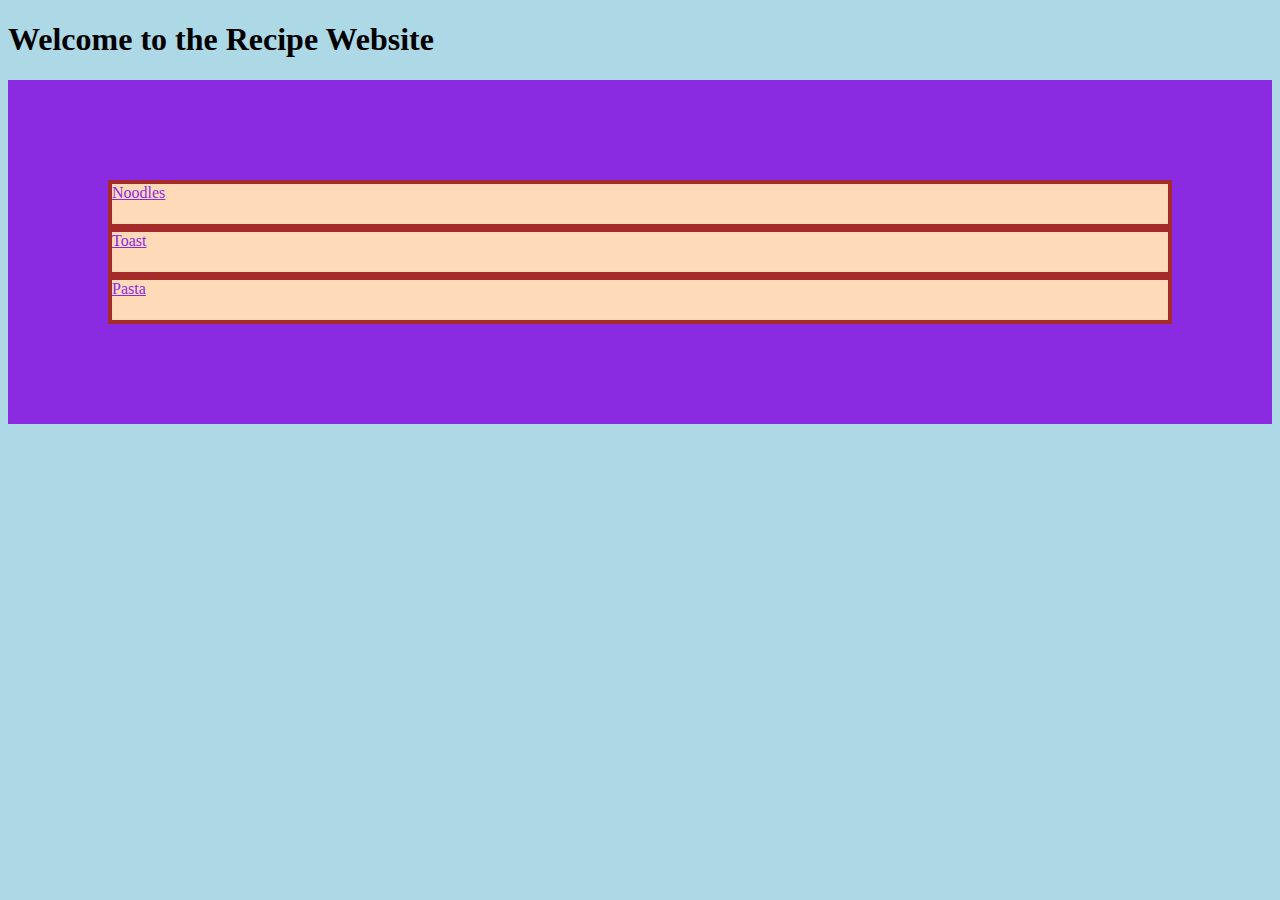
<file: index.html>
<!DOCTYPE html>

<html lang="en">
    <head>
        <link rel="stylesheet" href="styles/style.css">
        <meta charset="utf-8">
        <title>HomePage of Recipe Website</title>
    </head>

    <body>
        <h1>Welcome to the Recipe Website</h1>
        <div class="flex-container">
            <div class="one">
                <a href = "./pages/noodles.html">Noodles</a>
            </div>
            
            <div class="two">
                <a href = "./pages/toast.html">Toast</a>
            </div>
           
            <div class="three">
                <a href = "./pages/pasta.html">Pasta</a>
            </div>
            



            
            
            

        </div>
        
    </body>
</html>
</file>
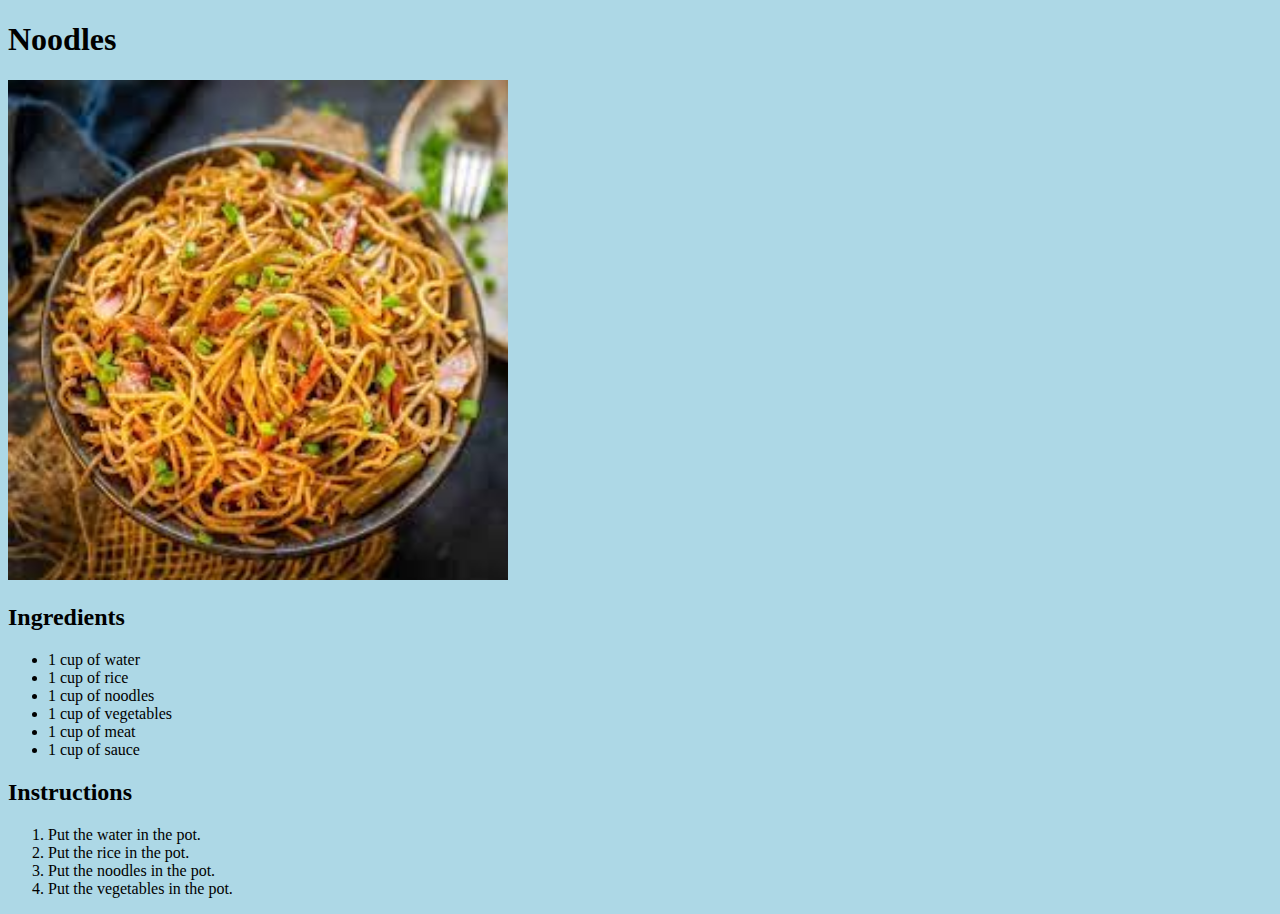
<file: pages/noodles.html>
<!DOCTYPE html>

<html lang="en">
    <head>
        <meta charset="utf-8">
        <link rel="stylesheet" href="../styles/style.css">
        <title>Noodles</title>
    </head>

    <body>
        <h1>Noodles</h1>
        <p>
            <img src="../images/noodles.jpg" alt="Noodles" width="500" height="500">
        </p>
        <p>
            <h2>Ingredients</h2>
            <ul>
                <li>1 cup of water</li>
                <li>1 cup of rice</li>
                <li>1 cup of noodles</li>
                <li>1 cup of vegetables</li>
                <li>1 cup of meat</li>
                <li>1 cup of sauce</li>
            </ul>
        </p>
        <p>
            <h2>Instructions</h2>
            <ol>
                <li>Put the water in the pot.</li>
                <li>Put the rice in the pot.</li>
                <li>Put the noodles in the pot.</li>
                <li>Put the vegetables in the pot.</li>
        </p>
    </body>
</html>
</file>
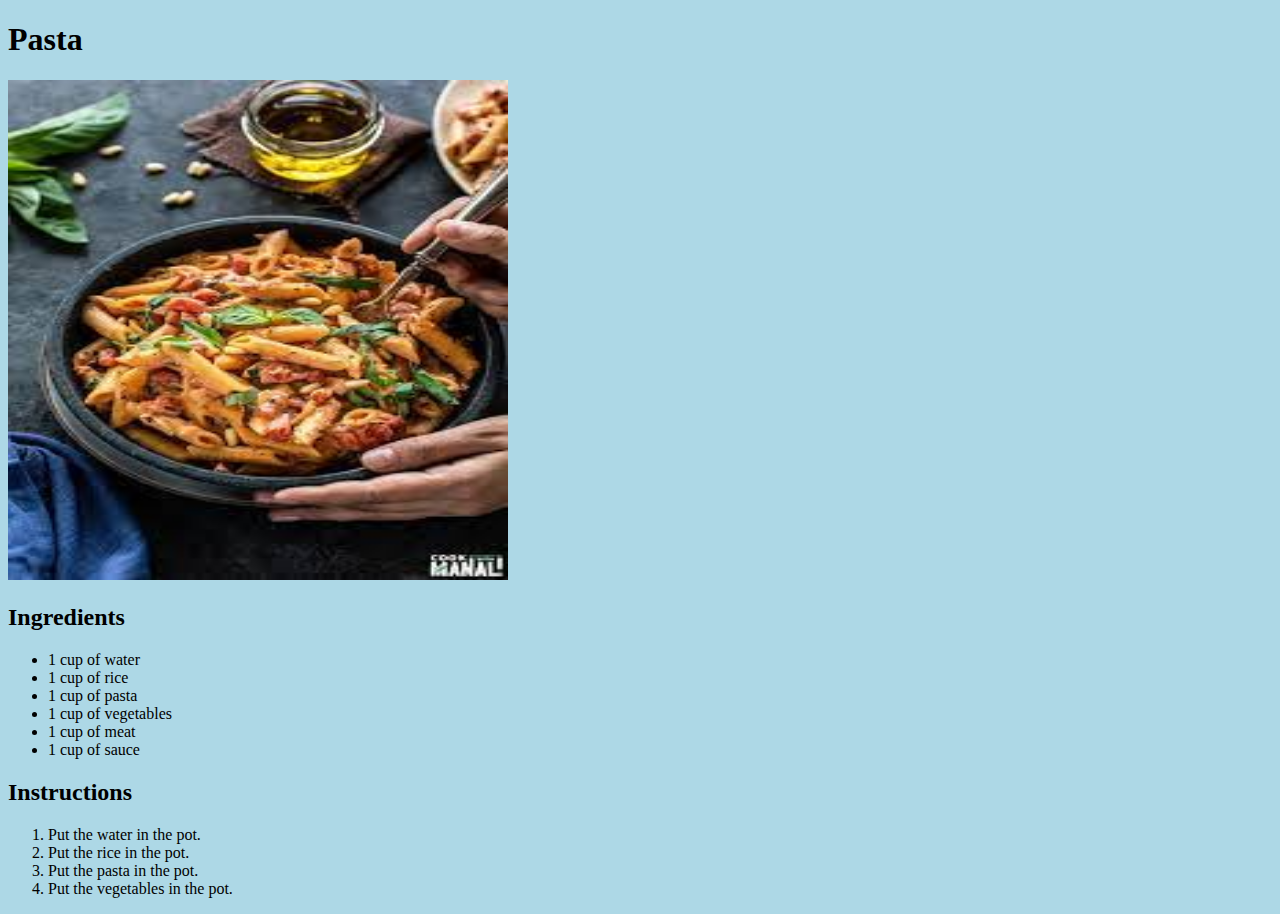
<file: pages/pasta.html>
<!DOCTYPE html>

<html lang="en">
    <head>
        <link rel="stylesheet" href="../styles/style.css">
        <meta charset="utf-8">
        <title>Pasta</title>
    </head>
    <body>
        <h1>Pasta</h1>
        <p>
            <img src="../images/pasta.jpg" alt="Pasta" width="500" height="500">
        </p>
        <p>
            <h2>Ingredients</h2>
            <ul>
                <li>1 cup of water</li>
                <li>1 cup of rice</li>
                <li>1 cup of pasta</li>
                <li>1 cup of vegetables</li>
                <li>1 cup of meat</li>
                <li>1 cup of sauce</li>
            </ul>
        </p>
        <p>
            <h2>Instructions</h2>
            <ol>
                <li>Put the water in the pot.</li>
                <li>Put the rice in the pot.</li>
                <li>Put the pasta in the pot.</li>
                <li>Put the vegetables in the pot.</li>
        </p>
    </body>
</html>
</file>
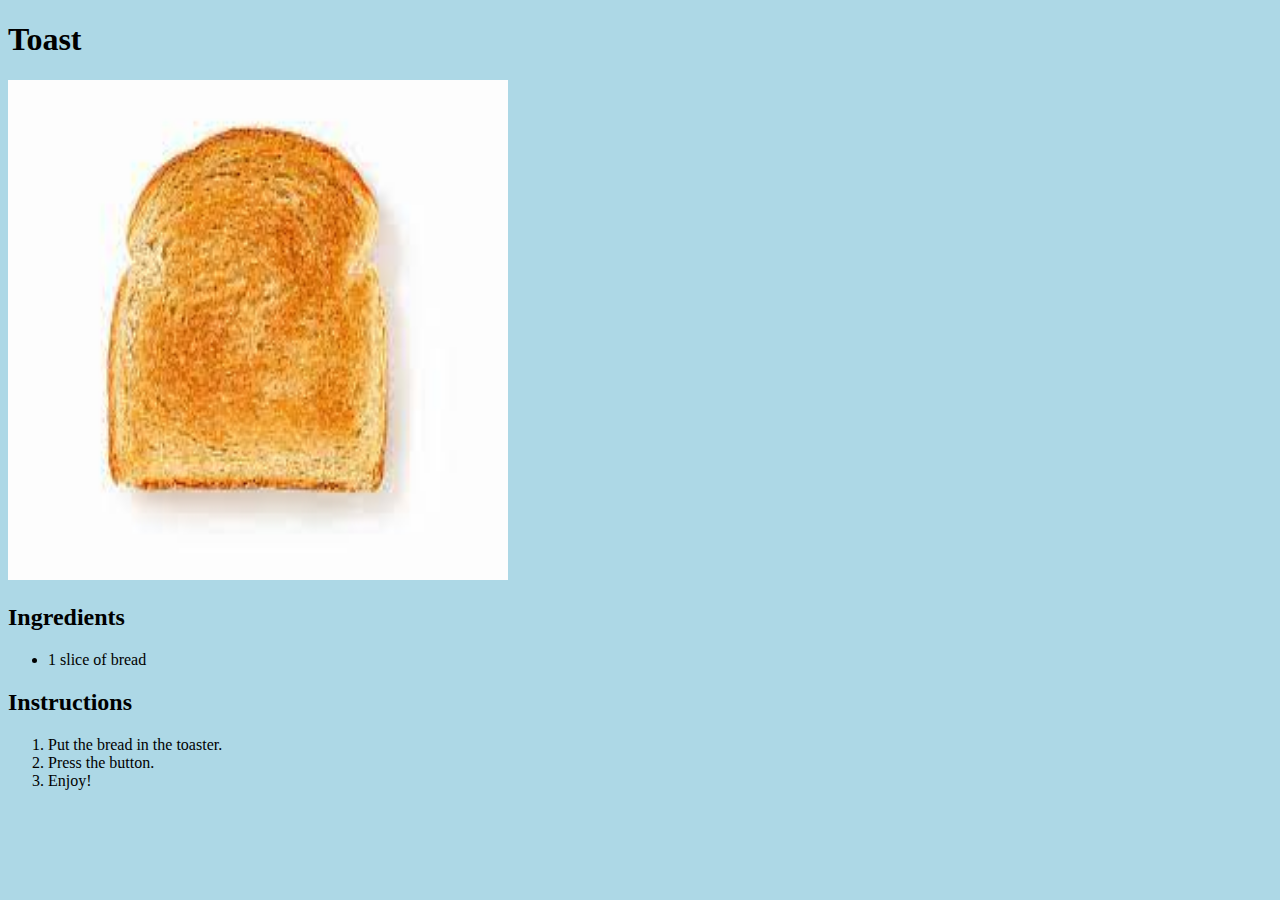
<file: pages/toast.html>
<!DOCTYPE html>

<html lang="en">
    <head>
        <meta charset="utf-8">
        <link rel="stylesheet" href="../styles/style.css">
        <title>Toast</title>
    </head>

    <body>
        <h1>Toast</h1>
        <p>
            <img src="../images/toast.jpg" alt="Toast" width="500" height="500">
        </p>
        <p>
            <h2>Ingredients</h2>
            <ul>
                <li>1 slice of bread</li>
            </ul>
        </p>
        <p>
            <h2>Instructions</h2>
            <ol>
                <li>Put the bread in the toaster.</li>
                <li>Press the button.</li>
                <li>Enjoy!</li>
            </ol>
        </p>
    </body>
</html>
</file>
<file: styles/style.css>
a {
    color: blueviolet;
}
body {
    background-color: lightblue;
}

.flex-container {
    /* display: flex; */
    background-color: blueviolet;
    padding: 100px;
  }
  
  /* this selector selects all divs inside of .flex-container */
  .flex-container div {
    background: peachpuff;
    border: 4px solid brown;
    height: 40px;
    padding: 0px;
    flex: 1;
  }
</file>
